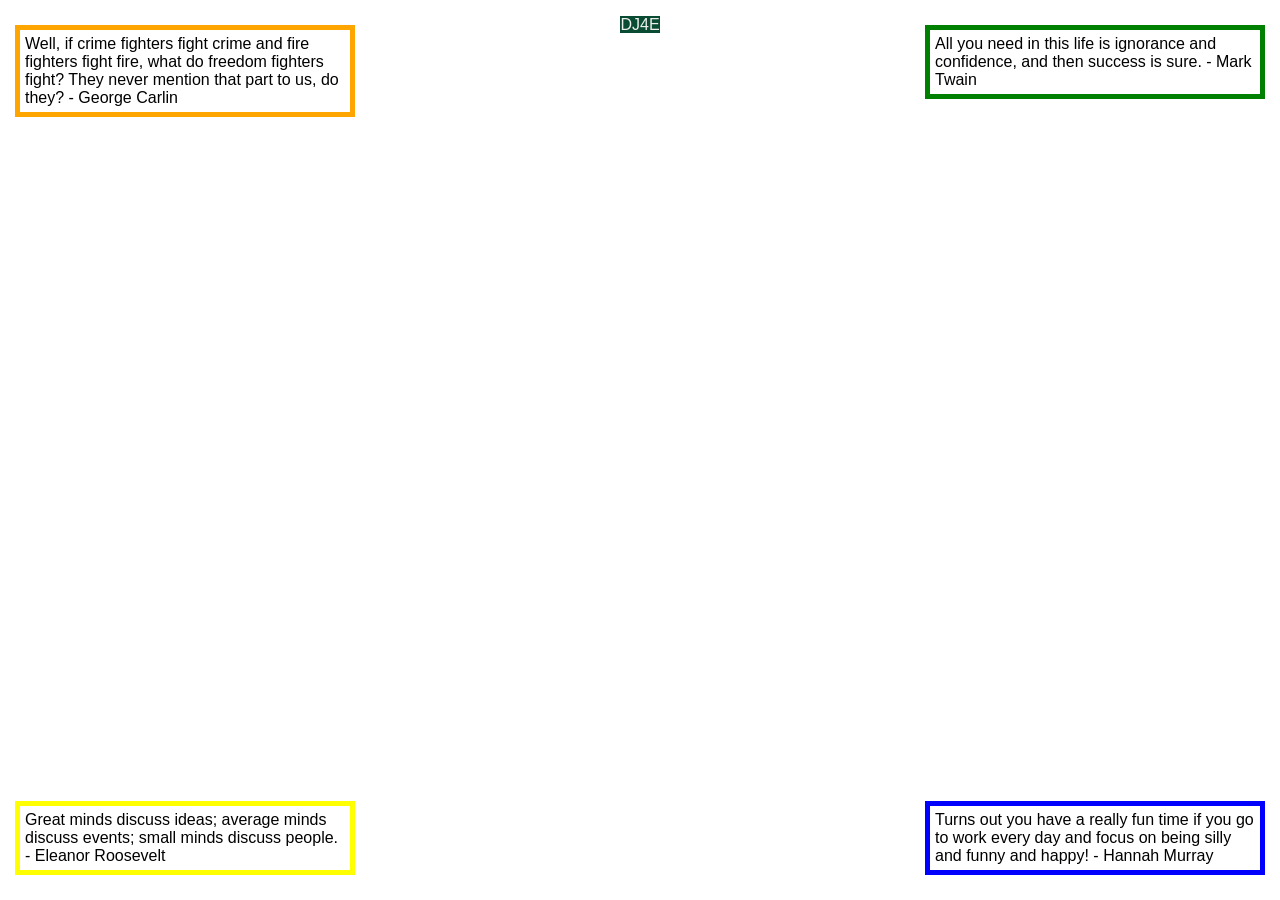
<file: site/css/index.htm>
<!DOCTYPE html>
<html>
<head>
  <title>Blocks</title>
  <!-- Do not change this file - add your CSS styling 
       rules to the blocks.css file included below -->
  <link type="text/css" rel="stylesheet" href="blocks.css">
</head>
<body>
<div id="one">
Turns out you have a really fun time if you 
go to work every day and focus on being 
silly and funny and happy! - Hannah Murray
</div>
<div id="two">
All you need in this life is ignorance and confidence, 
and then success is sure. - Mark Twain
</div>
<div id="three">
Well, if crime fighters fight crime and fire fighters 
fight fire, what do freedom fighters fight? They never 
mention that part to us, do they? - George Carlin
</div>
<div id="four">
Great minds discuss ideas; average minds discuss events;
small minds discuss people. - Eleanor Roosevelt
</div>
<p id="link">
<a href="https://www.dj4e.com/" target="_blank">
DJ4E
</a>
</p>
</body>
</html>
</file>
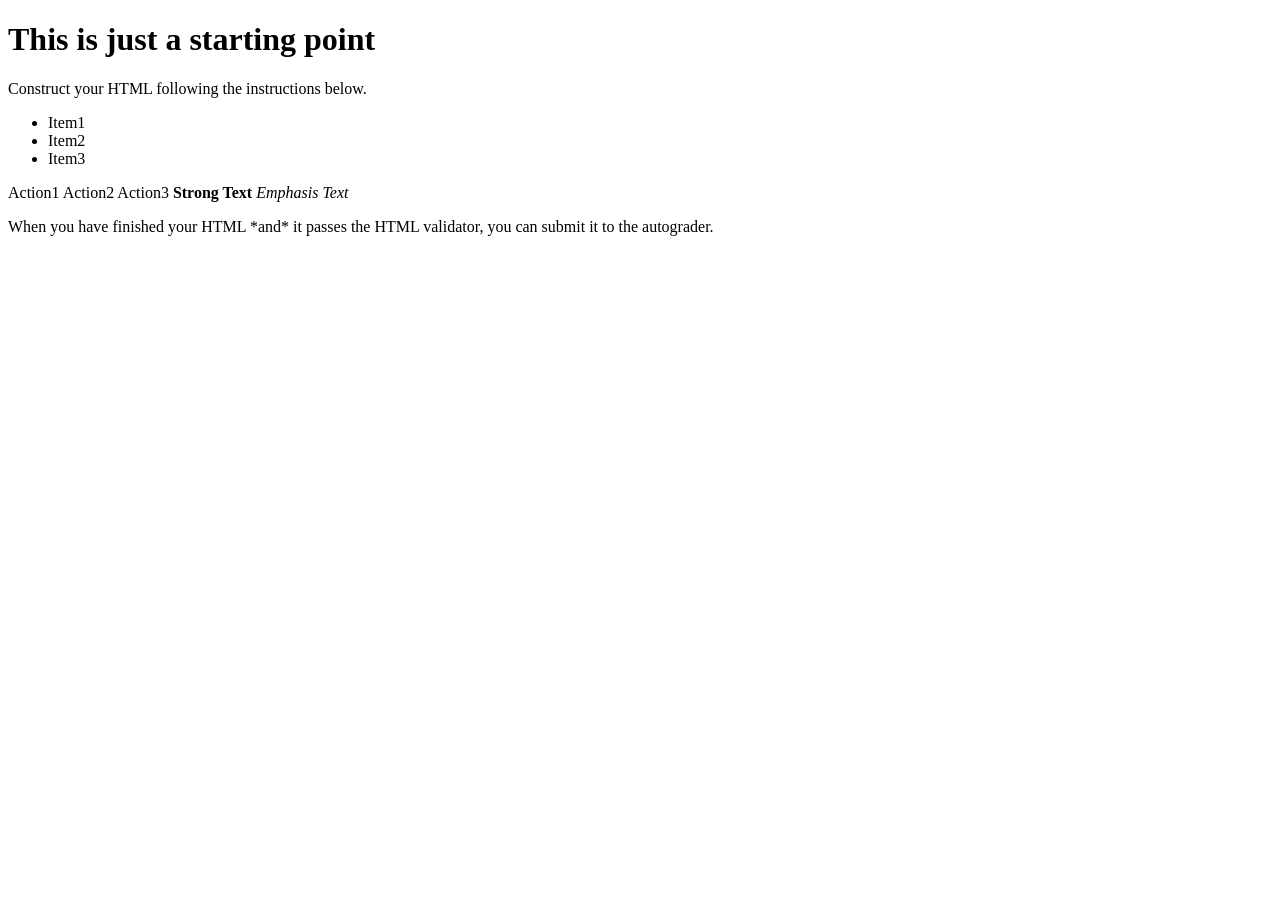
<file: site/dj4e.htm>
<!DOCTYPE html>
<html lang="en">
<head>
  <title>Jane Instructor 4c56ff ... fb500b ... </title>
  <meta charset="UTF-8">
</head>
<body>
<h1>This is just a starting point</h1>
<p>Construct your HTML following the instructions below.</p>
  <ul>
    <li>Item1</li>
    <li>Item2</li>
    <li>Item3</li>
  </ul>
  <a>Action1</a>
  <a>Action2</a>
  <a>Action3</a>
  <strong>Strong Text</strong>
  <em>Emphasis Text</em>
<p>When you have finished your HTML *and* it passes the HTML
 validator, you can submit it to the autograder.</p>
</body>
</html>
</file>
<file: site/css/blocks.css>
/* This is a partial blocks.css, you need to add more rules
   to this file to complete the assignment.  Do not add any CSS
   styling to the original index.htm / start.htm */

body {
    font-family: "Helvetica Neue", Helvetica, Arial, sans-serif;
}

/* Here is one of many  CSS rules you will need... */
div {
    margin: 5px;
    padding: 5px;
    width: 25%;
}

#one {
    right: 10px;
    bottom: 20px;
    border: 5px solid blue;
    position: fixed;
}

#two {
    right: 10px;
    top: 20px;
    border: 5px solid green;
    position: fixed;
}

#three {
    left: 10px;
    top: 20px;
    border: 5px solid orange;
    position: fixed;
}

#four {
    left: 10px;
    bottom: 20px;
    border: 5px solid yellow;
    position: fixed;
}

#link {
    text-align: center;
}

#link > a {
    top: 20px;
    background: #0a4b33;
    color: #eeeeee;
    font-family: 'Roboto', Corbel, Avenir, 'Lucida Grande', 'Lucida Sans', sans-serif;
    text-decoration: none;
}
</file>
